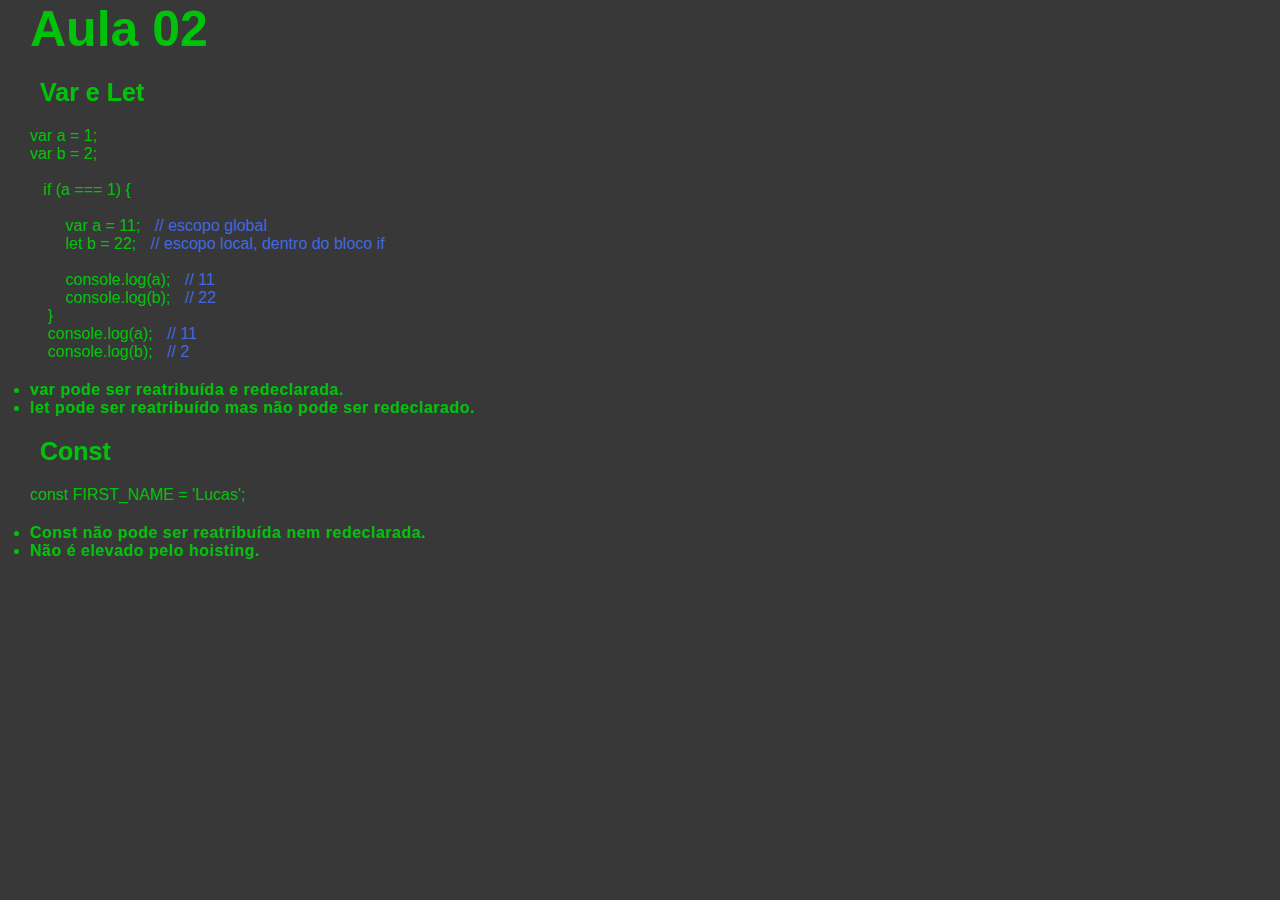
<file: aula02/index.html>
<!DOCTYPE html>
<html lang="pt-br">
<head>
    <meta charset="UTF-8">
    <meta http-equiv="X-UA-Compatible" content="IE=edge">
    <meta name="viewport" content="width=device-width, initial-scale=1.0">
    <link rel="stylesheet" type="text/css" href="main.css">
    <title>Variáveis</title>
</head>
<body>
    <h1>Aula 02</h1>
    <h2>Var e Let</h2>
    <p class="var">var a = 1; </br>var b = 2;</br></br>

    <pre>   if (a === 1) {</br>
        var a = 11; <span class="comment">// escopo global</span>
        let b = 22; <span class="comment">// escopo local, dentro do bloco if</span>
    
        console.log(a); <span class="comment">// 11</span>
        console.log(b); <span class="comment">// 22</span>
    }
    console.log(a); <span class="comment">// 11</span>
    console.log(b); <span class="comment">// 2</span></pre>
    </p>

    <ul class="hint">
        <li>var pode ser reatribuída e redeclarada.</li>
        <li>let pode ser reatribuído mas não pode ser redeclarado.</li>
    </ul>

    <h2>Const</h2>

    <p class="var">const FIRST_NAME = 'Lucas';</p>

   <ul class="hint">
    <li>Const não pode ser reatribuída nem redeclarada.</li>
    <li>Não é elevado pelo hoisting.</li>
</ul>

    <script src="script.js"></script>
</body>
</html>
</file>
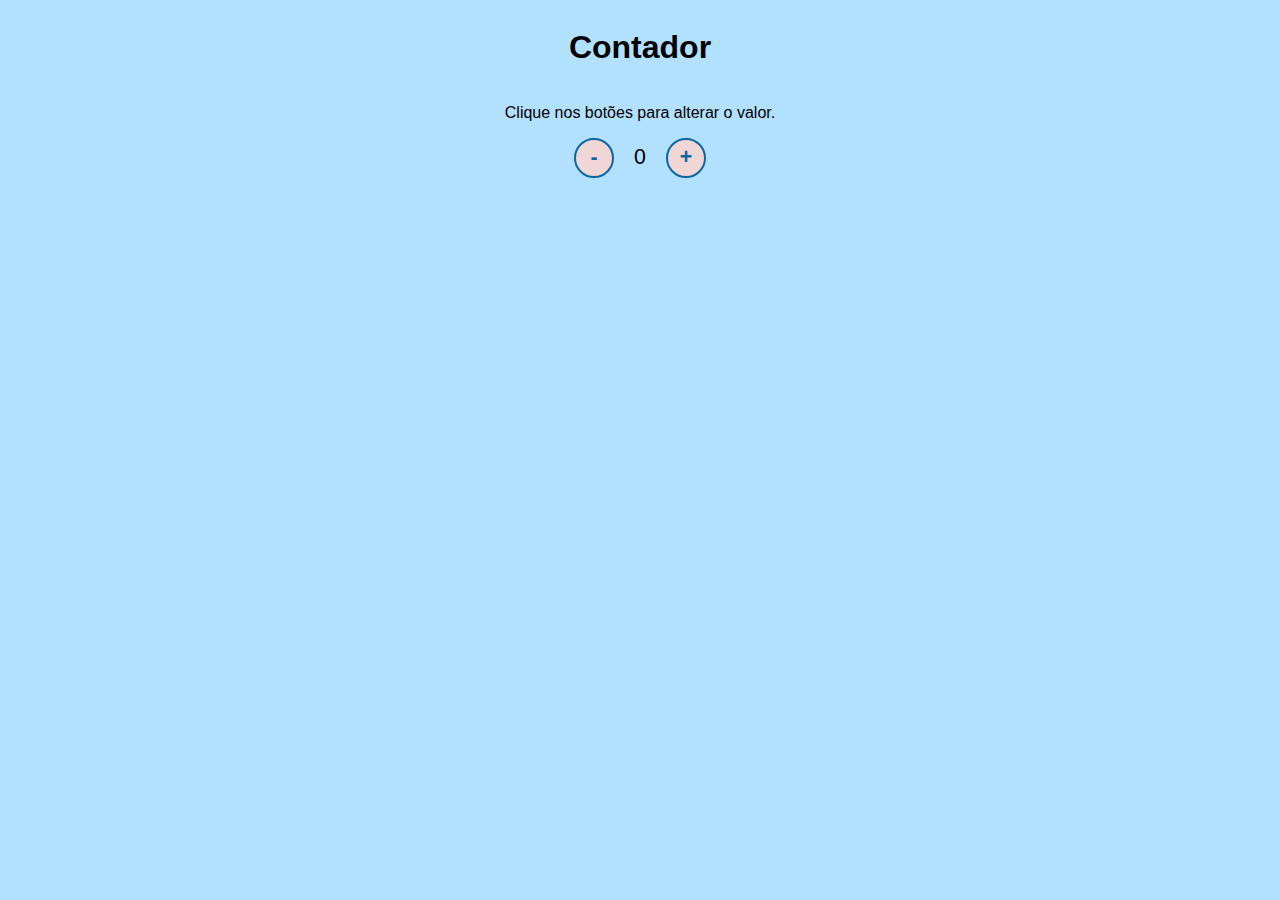
<file: contador/index.html>
<!DOCTYPE html>
<html lang="pt-br">
<head>
    <meta charset="UTF-8">
    <meta http-equiv="X-UA-Compatible" content="IE=edge">
    <meta name="viewport" content="width=device-width, initial-scale=1.0">
    <link rel="stylesheet" href="./assets/css/style.css"/>
    <title>Contador</title>
</head>
<body>
    <h1>Contador</h1>
    <p>Clique nos botões para alterar o valor.</p>
    <div id="counter">
        <button name="subtrair" onclick="decrement()">-</button>
        <span id="currentNumber">0</span>
        <button name="adicionar" onclick="increment()">+</button>
    </div>
    <script src="./assets/js/scripts.js"></script>
</body>
</html>
</file>
<file: aula02/main.css>
* {
    margin: 0 0 0 10px;
    padding: 0;
    font-family: -apple-system, BlinkMacSystemFont, 'Segoe UI', Roboto, Oxygen, Ubuntu, Cantarell, 'Open Sans', 'Helvetica Neue', sans-serif;
    background-color: #383838;
    color: #01c20b;
}

h1 {
    font-size: 50px;
}

h2 {
    font-size: 25px;
    margin: 20px ;
}

.var {
    margin: 15px 10px 0 10px;
}

.hint {
    margin: 20px 0 10px 0;
    font-weight: 600;
    letter-spacing: 0.5px;

}

.comment {
    color: #4169e1;
}
</file>
<file: contador/assets/css/style.css>
* {
    font-family: -apple-system, BlinkMacSystemFont, 'Segoe UI', Roboto, Oxygen, Ubuntu, Cantarell, 'Open Sans', 'Helvetica Neue', sans-serif;
}

body {
    display: flex;
    align-items: center;
    justify-content: center;
    flex-direction: column;
    background-color: #b1e1ff;
}

button {
    height: 40px;
    width: 40px;
    border-radius: 50%;
    border: 2px solid #0b66a3;
    background-color: #f1d6d6;
    color: #0b66a3;
    font-size: 16pt;
    font-weight: 600;
    text-align: center;
}

#counter {
    display: flex;
}

#currentNumber {
    display: flex;
    align-items: center;
    margin: 0 20px;
    font-size: 16pt;
}
</file>
